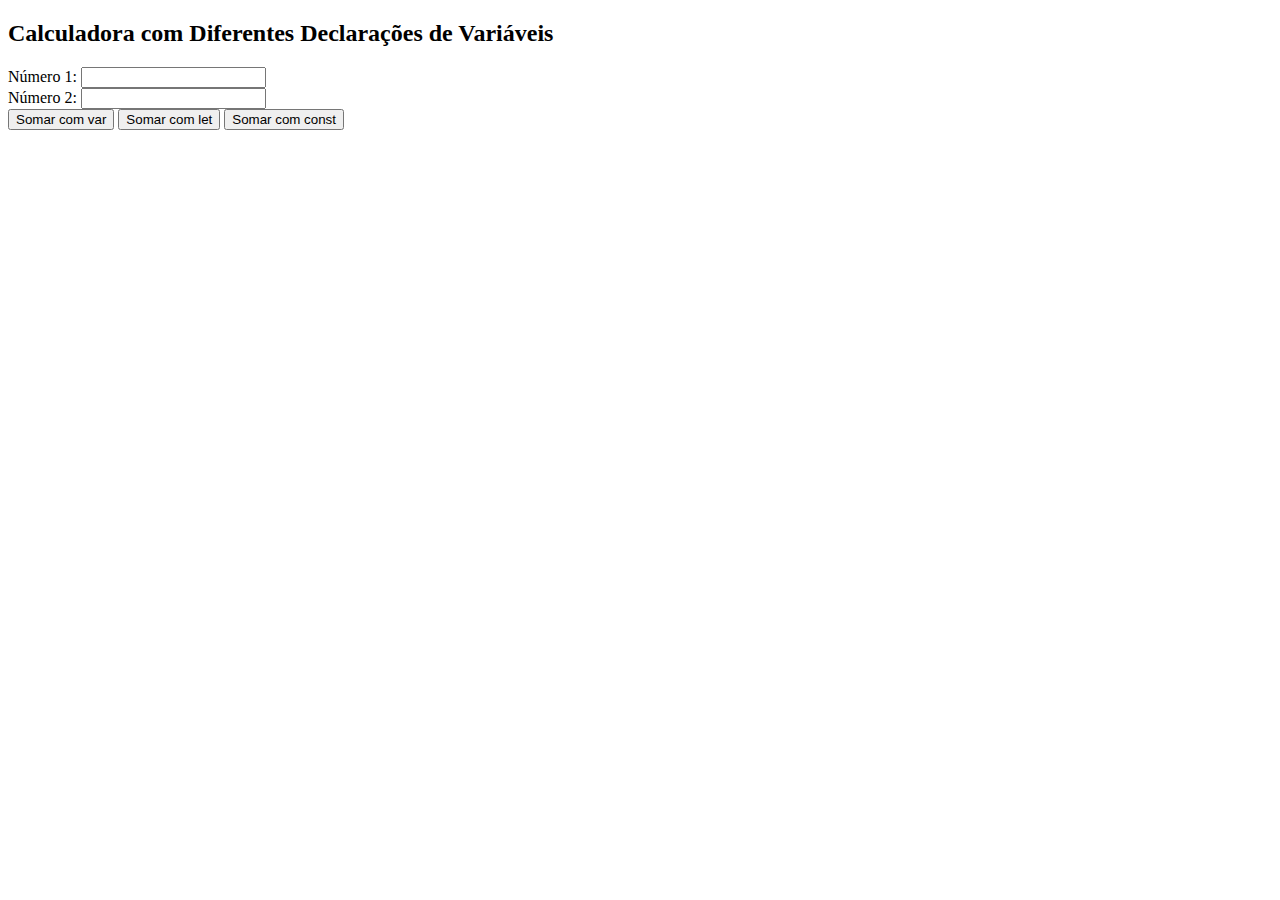
<file: components/Calculadora.html>
<!DOCTYPE html>
<html lang="en">

<head>
    <meta charset="UTF-8">
    <title>Calculadora com Diferentes Declarações de Variáveis</title>
    <script src="script2.js"></script>
</head>

<body>
    <!-- Título da página -->
    <h2>Calculadora com Diferentes Declarações de Variáveis</h2>

    <!-- Formulário para entrada dos números -->
    <form action="" method="">
        <label>Número 1:</label>
        <input type="number" id="num1" name="num1" required><br>

        <label>Número 2:</label>
        <input type="number" id="num2" name="num2" required><br>
        
        <!-- Botões para calcular usando diferentes declarações -->
        <button type="button" onclick="calcularComVar()">Somar com var</button>
        <button type="button" onclick="calcularComLet()">Somar com let</button>
        <button type="button" onclick="calcularComConst()">Somar com const</button>
    </form>

    <!-- Parágrafo para exibir o resultado -->
    <p id="resultado"></p>
</body>

</html>
</file>
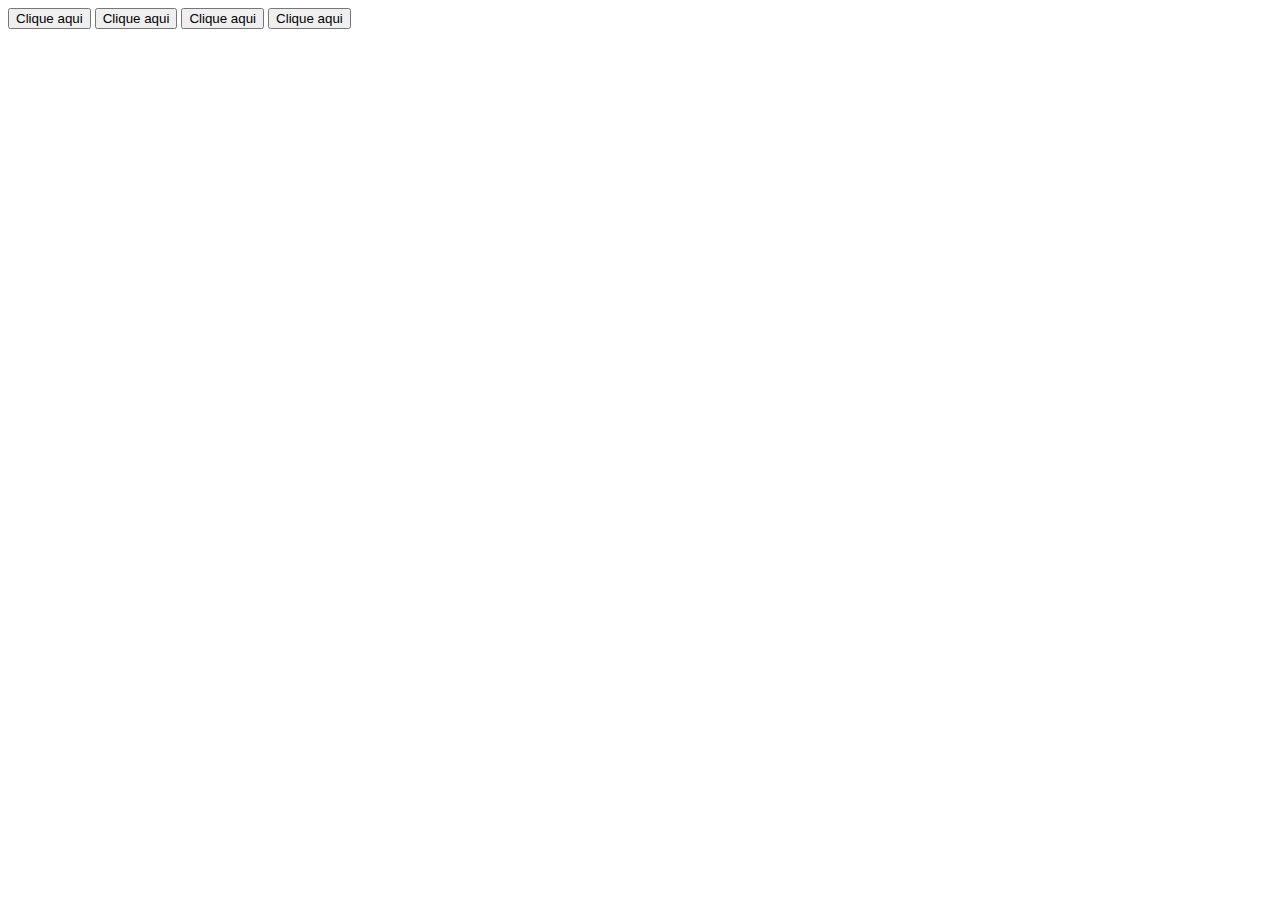
<file: components/example3.html>
<!DOCTYPE html>
<html lang="en">

<head>
    <meta charset="UTF-8">
    <meta name="viewport" content="width=device-width, initial-scale=1.0">
    <title>Document</title>
</head>

<body>
    <script type="text/javascript"></script>

    <button type="button" onclick="alert('Bem Vindo!')"> Clique aqui </button>
    <button type="button" onmouseover="alert('Bem Vindo! - Passando o mouse')"> Clique aqui </button>
    <button type="button" onmouseout="alert('Bem Vindo! - Tirando o mouse')"> Clique aqui </button>
    <button type="button" ondblclick="('Bem Vindo! - Duplo clique')"> Clique aqui </button>
</body>

</html>
</file>
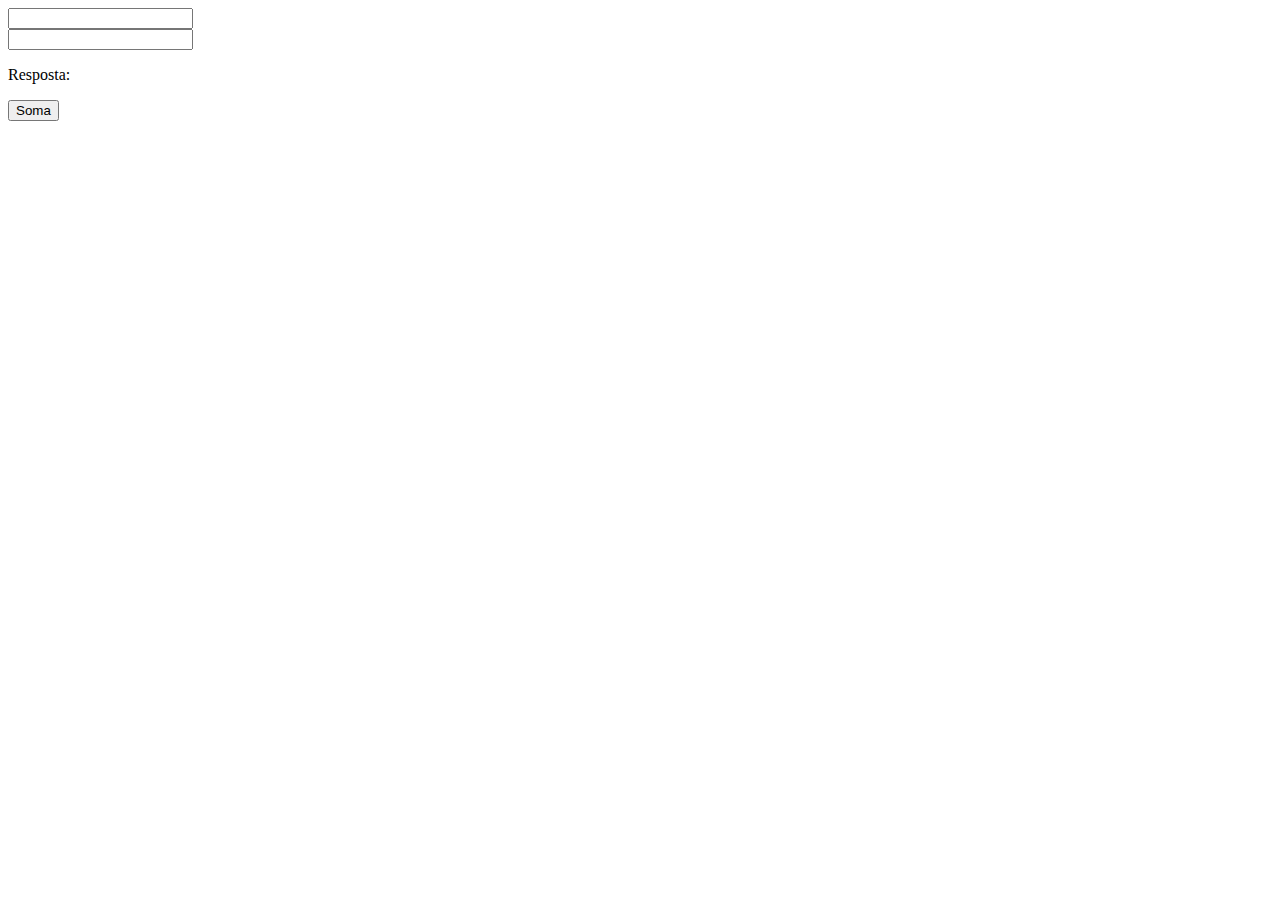
<file: components/example5.html>
<!DOCTYPE html>
<html lang="en">

<head>
    <meta charset="UTF-8">
    <meta name="viewport" content="width=device-width, initial-scale=1.0">
    <title>Document</title>
</head>

<body>
    <script type="text/javascript">
        function Soma() {
            var e1 = parseInt(document.getElementById("v1").value);
            var e2 = parseInt(document.getElementById("v2").value);
            document.getElementById("res").innerHTML = "Resposta: " + (e1 + e2);
        }
    </script>

    <input type="text" id="v1"><br>
    <input type="text" id="v2"><br>
    <p id="res">Resposta: </p>
    <button type="button" onclick="Soma()">Soma</button>
</body>

</html>
</file>
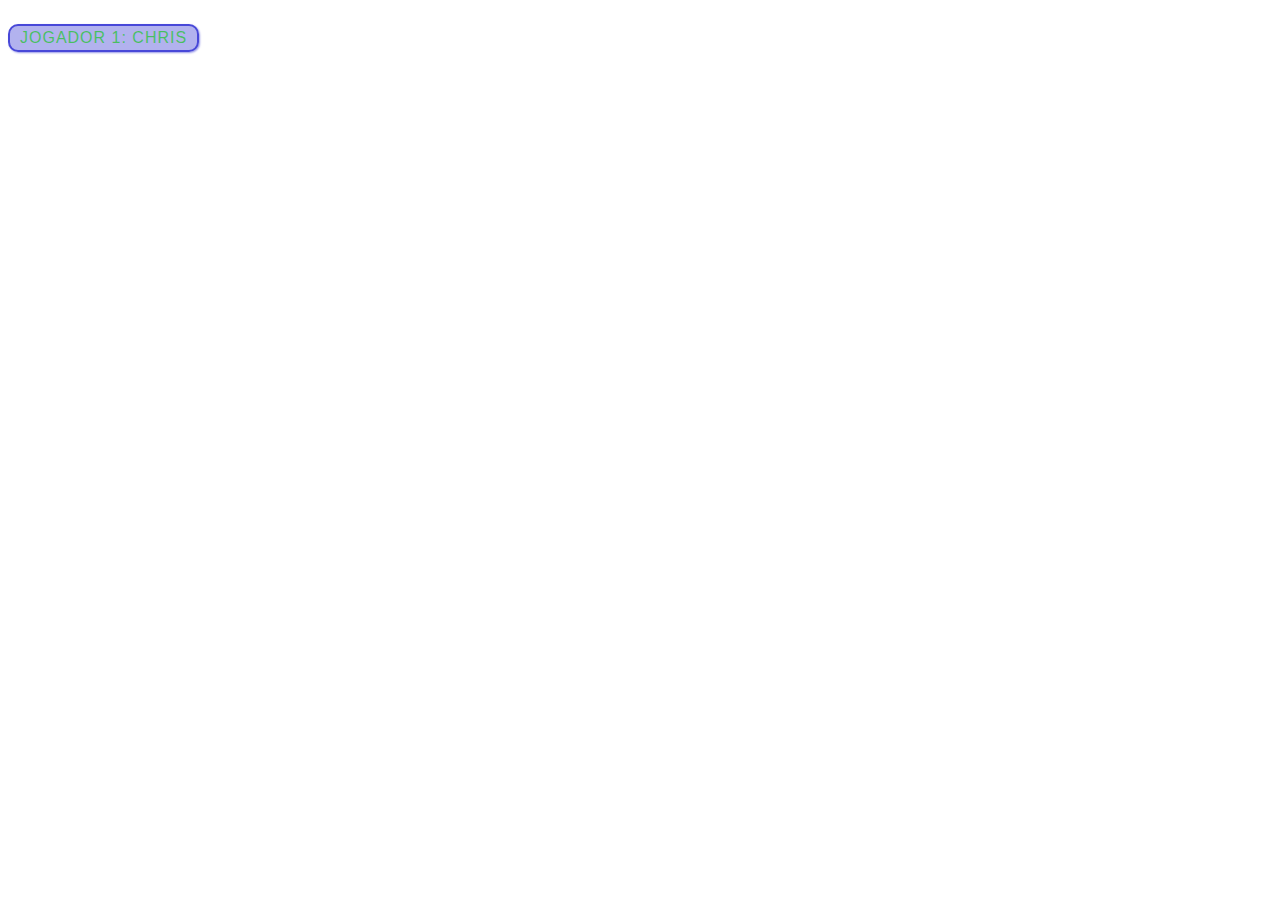
<file: components/example6.html>
<!DOCTYPE html>
<html lang="en">

<head>
    <meta charset="utf-8">
    <meta name="viewport" content="width=device-width, initial-scale=1">
    <title>Teste JavaScript</title>
    <link rel="stylesheet" type="text/css" href="style.css">
</head>

<body>
    <p>Jogador 1: Chris</p>
</body>

</html>
</file>
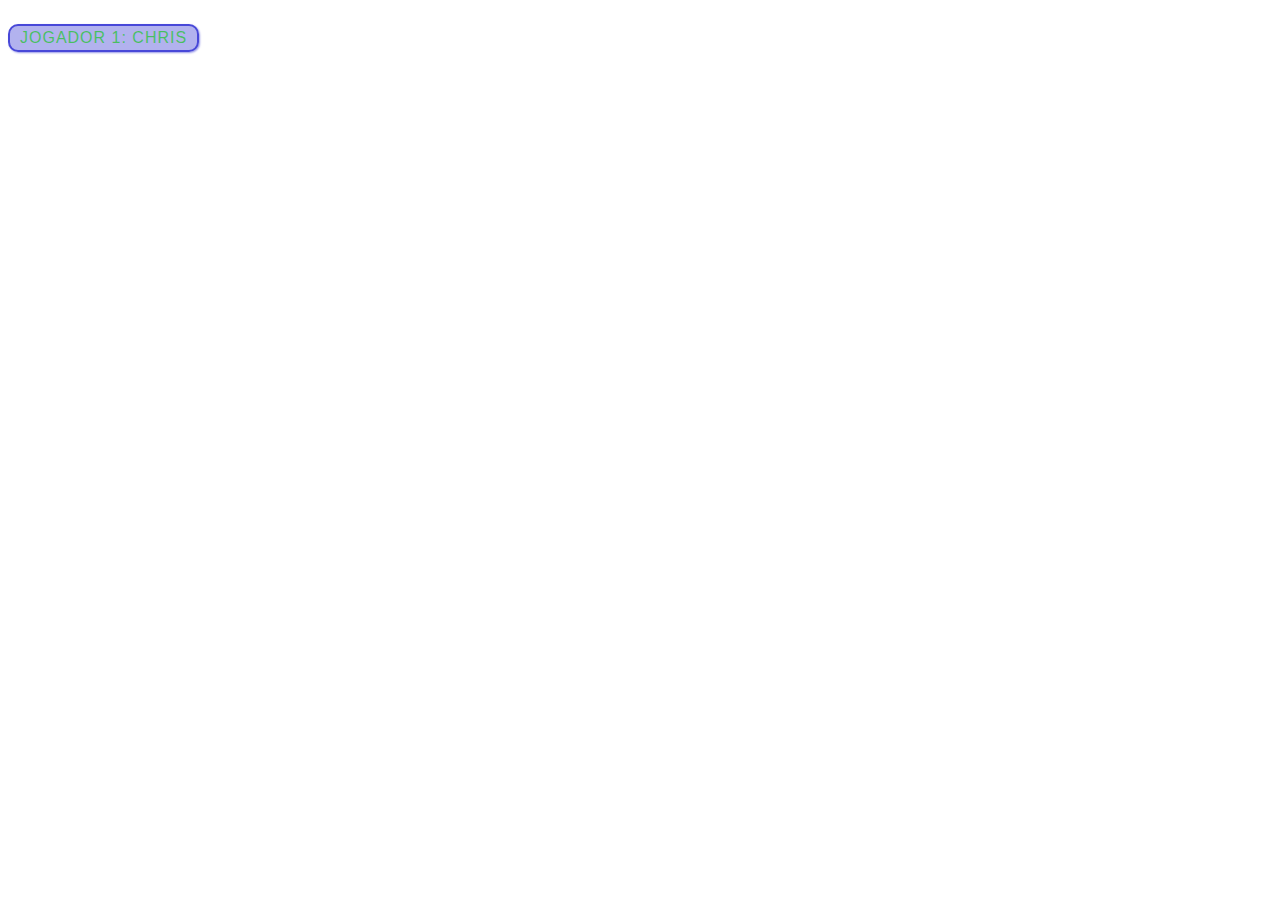
<file: components/example7.html>
<!DOCTYPE html>
<html lang="en">

<head>
    <meta charset="utf-8">
    <meta name="viewport" content="width=device-width, initial-scale=1">
    <title>Teste JavaScript</title>
    <link rel="stylesheet" type="text/css" href="style.css">
  </head>
  <body>
    <p>Jogador 1: Chris</p>

    <script>
      var para = document.querySelector('p');

      para.addEventListener('click', atualizarNome);

      function atualizarNome() {
        var nome = prompt('Insira um novo nome');
        para.textContent = 'Jogador 1: ' + nome;
      }
    </script>
  </body>

</html>
</file>
<file: components/style.css>
p {
  font-family: 'helvetica neue', helvetica, sans-serif;
  letter-spacing: 1px;
  text-transform: uppercase;
  text-align: center;
  border: 2px solid rgba(0,0,200,0.6);
  background: rgba(0,0,200,0.3);
  color: rgba(0,200,0,0.6);
  box-shadow: 1px 1px 2px rgba(0,0,200,0.4);
  border-radius: 10px;
  padding: 3px 10px;
  display: inline-block;
  cursor: pointer;
}
</file>
